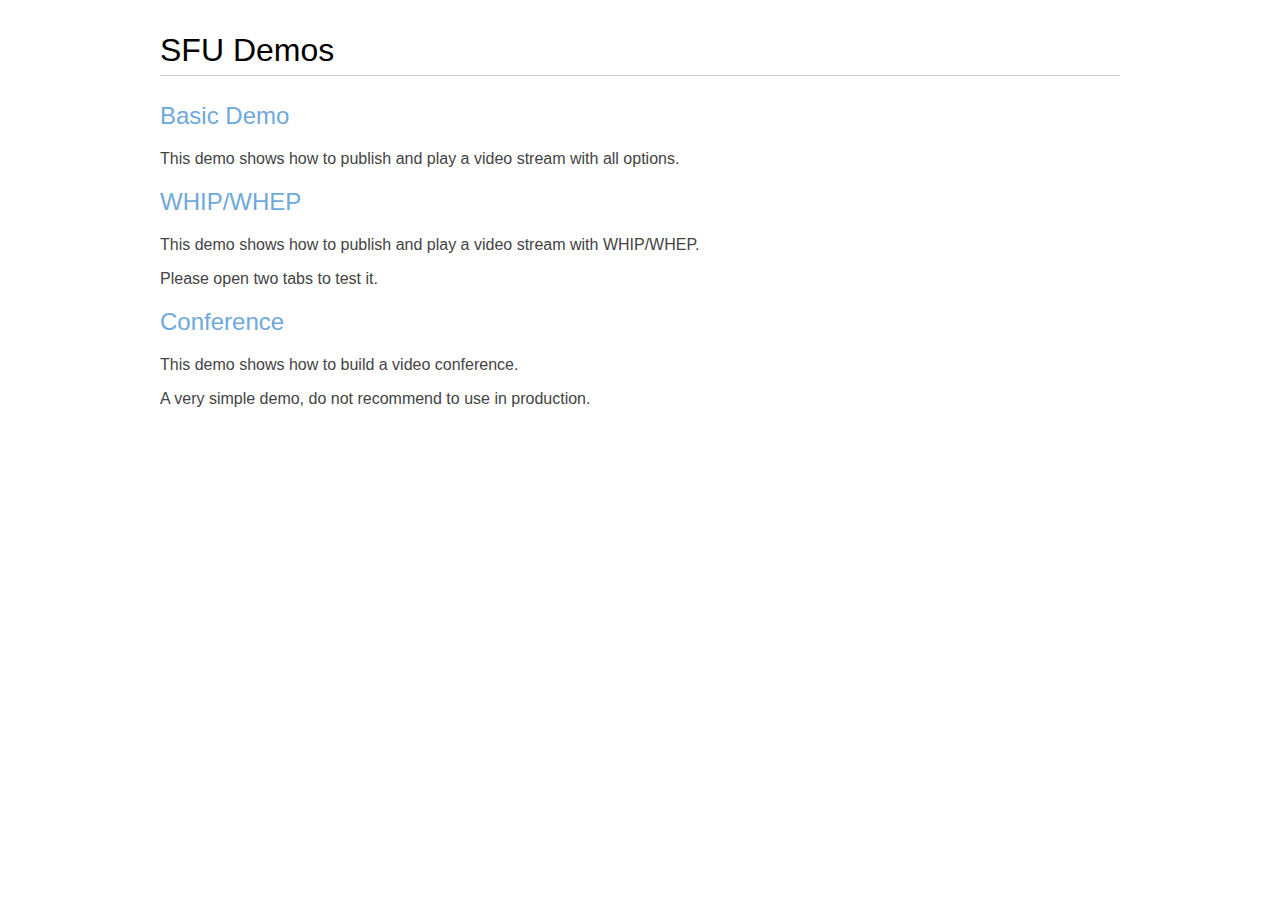
<file: examples/static/index.html>
<!DOCTYPE html>
<html>

<head>
    <meta charset="UTF-8">
    <base target="_blank">
    <title>Basic Demo</title>
    <link rel="stylesheet" href="main.css"/>

</head>

<body>
<div id="container">
    <h1>
        <span>SFU Demos</span>
    </h1>
    <h2><a href="basic.html">Basic Demo</a></h2>
    <p>
        This demo shows how to publish and play a video stream with all options.
    </p>
    <h2><a href="wh.html">WHIP/WHEP</a></h2>
    <p>
        This demo shows how to publish and play a video stream with WHIP/WHEP.
    </p>
    <p>
        Please open two tabs to test it.
    </p>
    <h2><a href="room.html">Conference</a></h2>
    <p>
        This demo shows how to build a video conference.
    </p>
    <p>
        A very simple demo, do not recommend to use in production.
    </p>
</div>
</body>

</html>
</file>
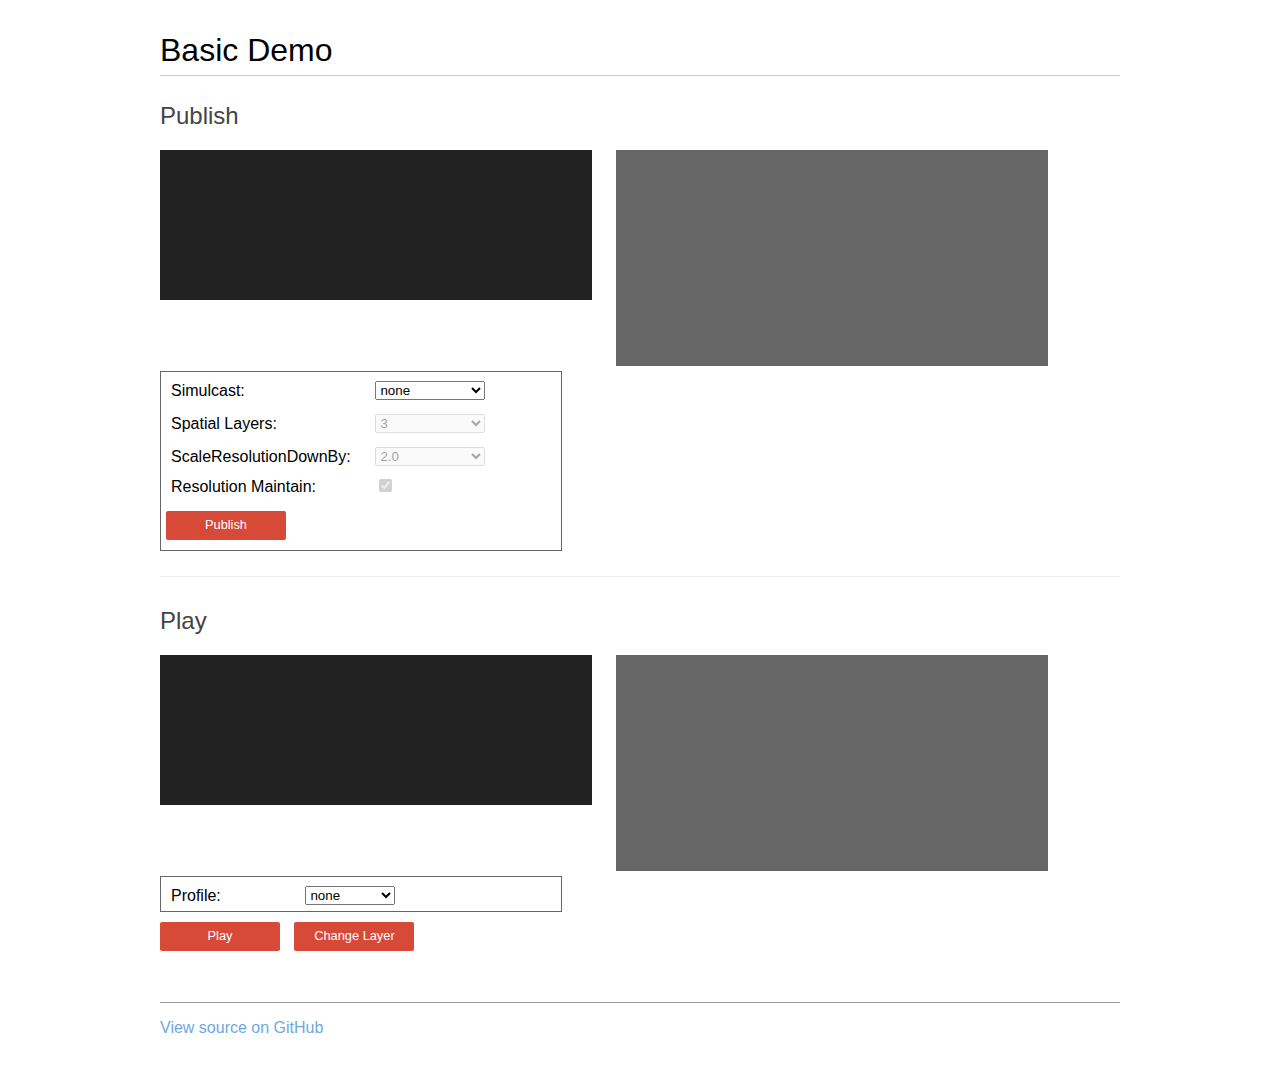
<file: examples/static/basic.html>
<!DOCTYPE html>
<html>

<head>
    <meta charset="UTF-8">
    <base target="_blank">
    <title>Basic Demo</title>
    <link rel="stylesheet" href="main.css"/>

</head>

<body>
<div id="container">
    <h1>
        <span>Basic Demo</span>
    </h1>


    <section id="pubOptions">
        <h2>Publish</h2>
        <video id="pubVideo" playsinline autoplay muted></video>
        <canvas id="pubAudio"></canvas>
        <div id="pubVideoInfo" class="output"></div>
        <div id="pubAttribute">
            <div>
                <label for="pubSimulcast">Simulcast:</label>
                <select id="pubSimulcast">
                    <option value="none">none</option>
                    <option value="rid-based">rid-based</option>
                </select>
            </div>
            <div>
                <label for="pubSpatialLayers">Spatial Layers:</label>
                <select id="pubSpatialLayers" disabled>
                    <option value="3">3</option>
                </select>
            </div>
            <div>
                <label for="pubScaleResolutionDownBy">ScaleResolutionDownBy:</label>
                <select id="pubScaleResolutionDownBy" disabled>
                    <option value="2.0">2.0</option>
                </select>
            </div>
            <div>
                <label for="pubResolutionMaintain">Resolution Maintain:</label>
                <input id="pubResolutionMaintain" type="checkbox" checked disabled></input>

            </div>
            <div>
                <button id="pubpcTracks">Publish</button>
            </div>
        </div>
    </section>

    <section id="subOptions">
        <h2>Play</h2>
        <video id="subVideo" playsinline autoplay muted></video>
        <video id="subAudioStub" playsinline autoplay muted></video>
        <canvas id="subAudio"></canvas>
        <div id="subVideoInfo" class="output"></div>
        <div id="subAttribute">
            <div>
                <label for="subProfile">Profile:</label>
                <select id="subProfile">
                    <option value="">none</option>
                    <option value="high">high</option>
                    <option value="medium">medium</option>
                    <option value="low">low</option>
                </select>
            </div>
        </div>
        <div>
            <button id="subpcTracks">Play</button>
            <button id="subChangeLayer">Change Layer</button>
        </div>
    </section>


    <a href="https://github.com/gotolive/sfu/tree/main/examples"
       title="View source for this page on GitHub" id="viewSource">View source on GitHub</a>

</div>
<script src='js/streamvisualizer.js'></script>
<script src='main.js'></script>

</body>

</html>
</file>
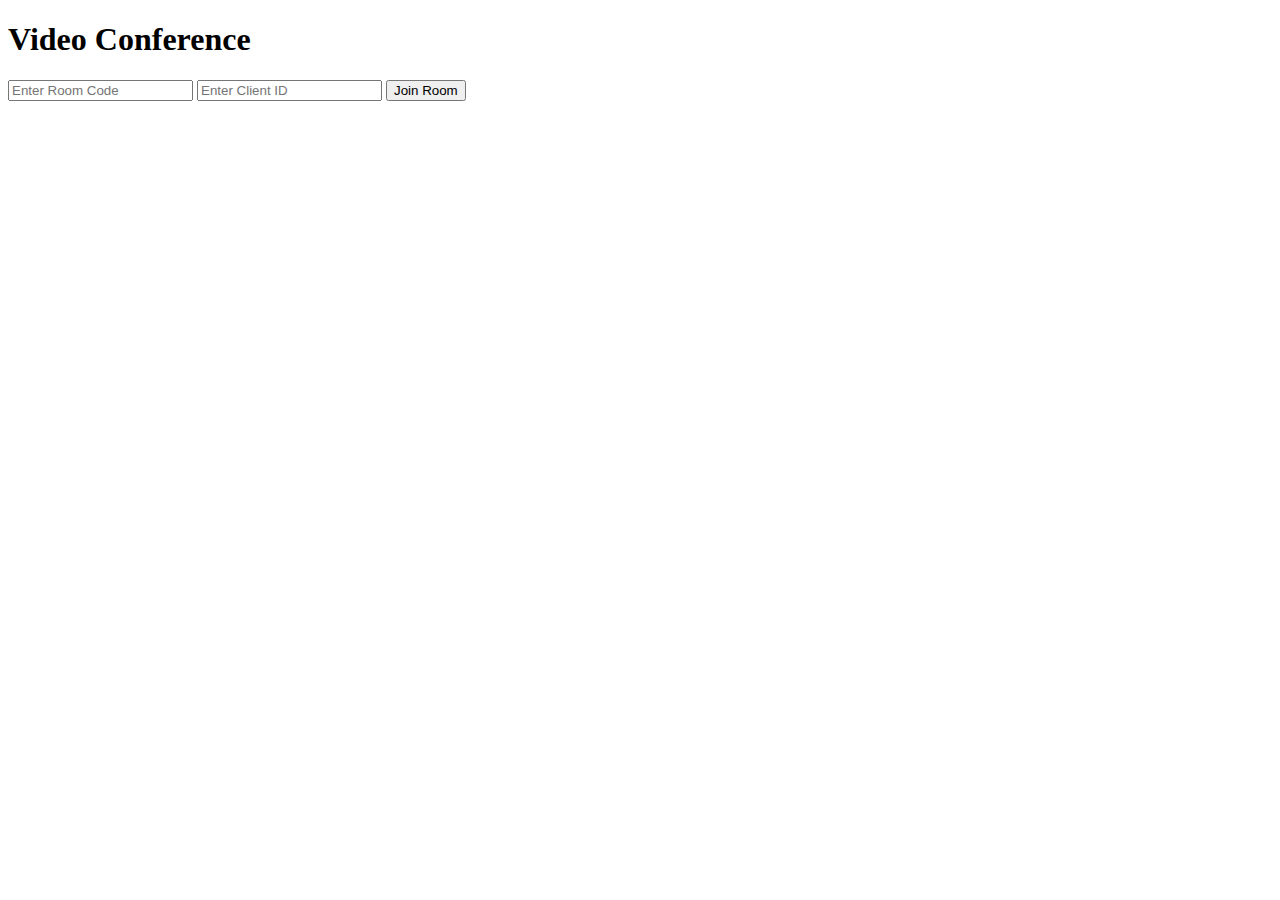
<file: examples/static/room.html>
<!DOCTYPE html>
<html lang="en">
<head>
    <meta charset="UTF-8">
    <meta name="viewport" content="width=device-width, initial-scale=1.0">
    <title>Video Conference</title>
</head>
<body>
<h1>Video Conference</h1>
<div>
    <input type="text" id="roomCode" placeholder="Enter Room Code">
    <input type="text" id="clientId" placeholder="Enter Client ID">
    <button id="joinButton">Join Room</button>
</div>
<div id="videos"></div>

<script>
    let localStream;
    let peerConnections = {};
    const roomCodeInput = document.getElementById('roomCode');
    const clientIdInput = document.getElementById('clientId');
    const joinButton = document.getElementById('joinButton');
    const videosDiv = document.getElementById('videos');
    let publishPeerConnection = new RTCPeerConnection({
        bundlePolicy: 'max-bundle',
        rtcpMuxPolicy: 'require',
        iceTransportPolicy: 'all',
    });
    let subscribePeerConnection = new RTCPeerConnection();
    subscribePeerConnection.ontrack = (env) => {
        if (env.track.kind === 'video') {
            const videoContainer = document.createElement('div');
            videoContainer.style.position = 'relative';
            videoContainer.style.display = 'inline-block';
            videoContainer.style.margin = '10px';

            const label = document.createElement('div');
            // label.textContent = clientID; // Assuming clientId is available in the scope
            label.style.position = 'absolute';
            label.style.top = '0';
            label.style.left = '0';
            label.style.backgroundColor = 'rgba(0, 0, 0, 0.5)';
            label.style.color = 'white';
            label.style.padding = '2px 5px';
            label.style.fontSize = '12px';

            const localVideo = document.createElement('video');
            localVideo.srcObject = new MediaStream([env.track]);
            localVideo.autoplay = true;
            localVideo.muted = true;
            localVideo.style.width = '200px'; // Set the desired width
            localVideo.style.height = '150px'; // Set the desired height

            videoContainer.appendChild(localVideo);
            videoContainer.appendChild(label);
            videosDiv.appendChild(videoContainer);
        }
    };

    async function publish(ws) {
        try {
            let stream = await navigator.mediaDevices.getUserMedia({audio: true, video: true});
            publishPeerConnection.addTransceiver(stream.getAudioTracks()[0], {direction: 'sendonly'});
            let videoEncodings = [];
            publishPeerConnection.addTransceiver(stream.getVideoTracks()[0], {
                direction: 'sendonly',
                active: true,
                sendEncodings: videoEncodings
            });
            let offer = await publishPeerConnection.createOffer();
            await publishPeerConnection.setLocalDescription(offer);
            ws.send(JSON.stringify({type: 'publish', data: offer}));
        } catch (e) {
            console.log(`publish error: ${e}`);
        }
    }

    async function handlePublishResponse(answer) {
        await publishPeerConnection.setRemoteDescription(answer)
    }

    async function handlePublish(clientID, offer) {
        await subscribePeerConnection.setRemoteDescription(offer);
        subscribePeerConnection.createAnswer().then(answer => {
            subscribePeerConnection.setLocalDescription(answer);
        });
    }

    joinButton.addEventListener('click', joinRoom);

    async function joinRoom() {
        const roomCode = roomCodeInput.value;
        const clientId = clientIdInput.value;
        if (!roomCode || !clientId) {
            alert('Please enter both room code and client ID.');
            return;
        }

        localStream = await navigator.mediaDevices.getUserMedia({video: true, audio: true});
        const localVideo = document.createElement('video');
        localVideo.srcObject = localStream;
        localVideo.autoplay = true;
        localVideo.muted = true;
        videosDiv.appendChild(localVideo);

        const ws = new WebSocket('ws://localhost:8990/ws?room=' + roomCode + '&client=' + clientId);
        ws.onopen = () => {
            ws.send(JSON.stringify({type: 'join', room: roomCode, client: clientId}));
        };

        ws.onmessage = async (message) => {
            const data = JSON.parse(message.data);
            switch (data.type) {
                case 'join-response':
                    await publish(ws);
                    ws.send(JSON.stringify({type: 'subscribe', data: data.data}));
                    break;
                case 'publish-response':
                    await handlePublishResponse(data.data);
                    break;
                case 'publish':
                    ws.send(JSON.stringify({type: 'subscribe', data:  [data.clientId]}));
                    break;
                case 'subscribe-response':
                    await handlePublish(data.data.clientId, data.data);
                    break;
            }
        };


    }
</script>
</body>
</html>
</file>
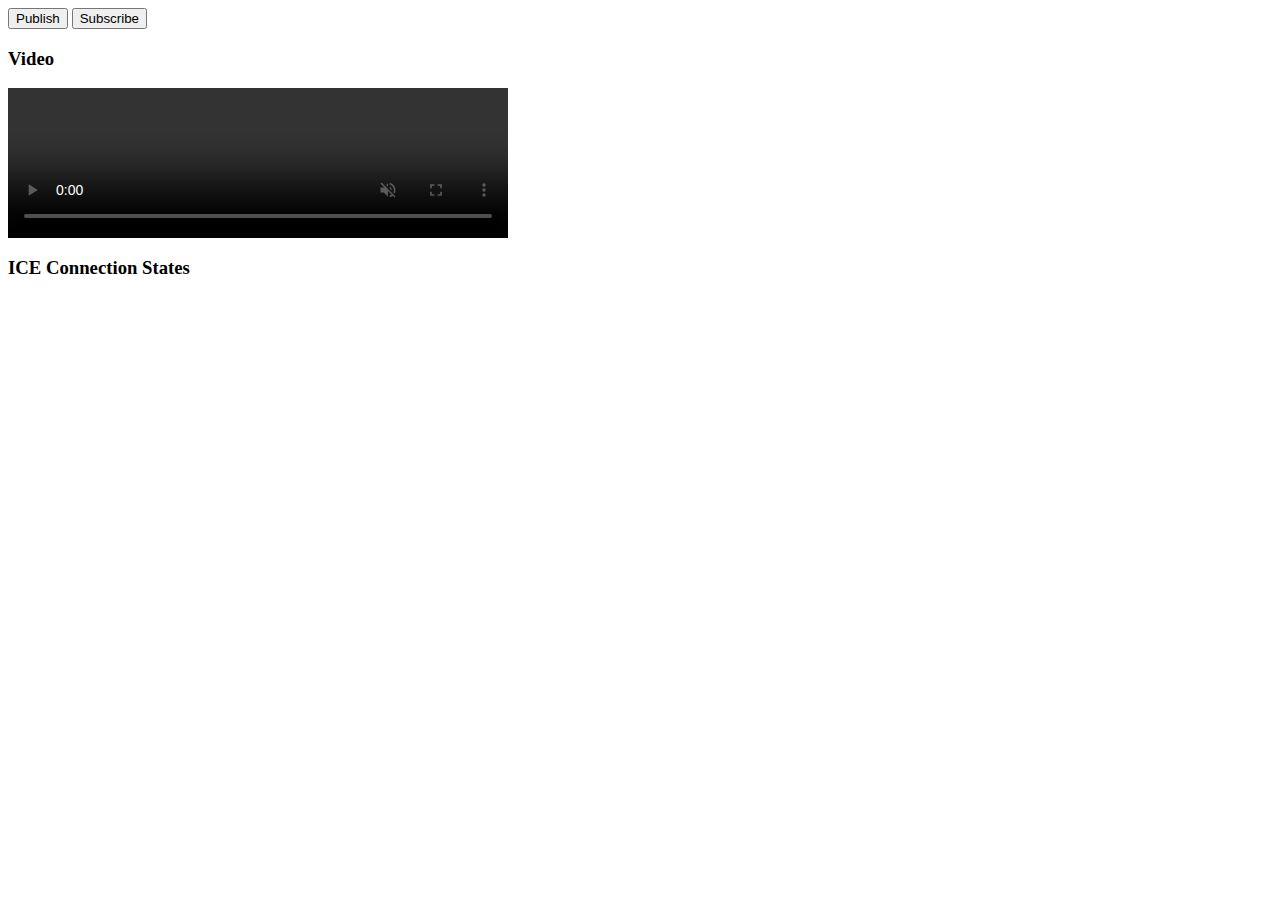
<file: examples/static/wh.html>
<html>

<!--
      SPDX-FileCopyrightText: 2023 The Pion community <https://pion.ly>
      SPDX-License-Identifier: MIT
  -->
<head>
    <title>whip-whep</title>
</head>

<body>
<button onclick="window.doWHIP()">Publish</button>
<button onclick="window.doWHEP()">Subscribe</button>
<h3> Video </h3>
<video id="videoPlayer" autoplay muted controls style="width: 500"> </video>


<h3> ICE Connection States </h3>
<div id="iceConnectionStates"></div> <br />
</body>

<script>


    window.doWHEP = () => {
        let peerConnection = new RTCPeerConnection()

        peerConnection.oniceconnectionstatechange = () => {
            let el = document.createElement('p')
            el.appendChild(document.createTextNode(peerConnection.iceConnectionState))

            document.getElementById('iceConnectionStates').appendChild(el);
        }
        peerConnection.addTransceiver('video', { direction: 'recvonly' })

        peerConnection.ontrack = function (event) {
            console.log("ontrack");
            document.getElementById('videoPlayer').srcObject = event.streams[0]
        }

        peerConnection.createOffer().then(offer => {
            peerConnection.setLocalDescription(offer)

            fetch(`/whep`, {
                method: 'POST',
                body: offer.sdp,
                headers: {
                    Authorization: `Bearer none`,
                    'Content-Type': 'application/sdp'
                }
            }).then(r => r.text())
                .then(answer => {
                    peerConnection.setRemoteDescription({
                        sdp: answer,
                        type: 'answer'
                    })
                })
        })
    }

    window.doWHIP = () => {
        let peerConnection = new RTCPeerConnection()

        peerConnection.oniceconnectionstatechange = () => {
            let el = document.createElement('p')
            el.appendChild(document.createTextNode(peerConnection.iceConnectionState))

            document.getElementById('iceConnectionStates').appendChild(el);
        }
        navigator.mediaDevices.getUserMedia({ video: true, audio: false })
            .then(stream => {
                document.getElementById('videoPlayer').srcObject = stream
                stream.getTracks().forEach(track => peerConnection.addTrack(track, stream))

                peerConnection.createOffer().then(offer => {
                    peerConnection.setLocalDescription(offer)

                    fetch(`/whip`, {
                        method: 'POST',
                        body: offer.sdp,
                        headers: {
                            Authorization: `Bearer none`,
                            'Content-Type': 'application/sdp'
                        }
                    }).then(r => r.text())
                        .then(answer => {
                            peerConnection.setRemoteDescription({
                                sdp: answer,
                                type: 'answer'
                            })
                        })
                })
            })
    }
</script>
</html>
</file>
<file: examples/static/main.css>
/*
 *  Copyright (c) 2015 The WebRTC project authors. All Rights Reserved.
 *
 *  Use of this source code is governed by a BSD-style license
 *  that can be found in the LICENSE file in the root of the source
 *  tree.
 */

.hidden {
  display: none;
}

.highlight {
  background-color: #eee;
  font-size: 1.2em;
  margin: 0 0 30px 0;
  padding: 0.2em 1.5em;
}

.warning {
  color: red;
  font-weight: 400;
}

@media screen and (min-width: 1000px) {
  /* hack! to detect non-touch devices */
  div#links a {
    line-height: 0.8em;
  }
}

audio {
  max-width: 100%;
}

body {
  font-family: sans-serif;
  font-weight: 300;
  margin: 0;
  padding: 1em;
  word-break: break-word;
}

button {
  background-color: #d84a38;
  border: none;
  border-radius: 2px;
  color: white;
  font-family: sans-serif;
  font-size: 0.8em;
  margin: 0 0 1em 0;
  padding: 0.5em 0.7em 0.6em 0.7em;
}

button:active {
  background-color: #cf402f;
}

button:hover {
  background-color: #cf402f;
}

button[disabled] {
  color: #ccc;
}

button[disabled]:hover {
  background-color: #d84a38;
}

canvas {
  background-color: #ccc;
  max-width: 100%;
  width: 100%;
}

code {
  font-family: sans-serif;
  font-weight: 400;
}

div#container {
  margin: 0 auto 0 auto;
  max-width: 60em;
  padding: 1em 1.5em 1.3em 1.5em;
}

div#links {
  padding: 0.5em 0 0 0;
}

h1 {
  border-bottom: 1px solid #ccc;
  font-family: sans-serif;
  font-weight: 500;
  margin: 0 0 0.8em 0;
  padding: 0 0 0.2em 0;
}

h2 {
  color: #444;
  font-weight: 500;
}

h3 {
  border-top: 1px solid #eee;
  color: #666;
  font-weight: 500;
  margin: 10px 0 10px 0;
  white-space: nowrap;
}

li {
  margin: 0 0 0.4em 0;
}

html {
  /* avoid annoying page width change
  when moving from the home page */
  overflow-y: scroll;
}

img {
  border: none;
  max-width: 100%;
}

input[type=radio] {
  position: relative;
  top: -1px;
}

p {
  color: #444;
  font-weight: 300;
}

p#data {
  border-top: 1px dotted #666;
  font-family: Courier New, monospace;
  line-height: 1.3em;
  max-height: 1000px;
  overflow-y: auto;
  padding: 1em 0 0 0;
}

p.borderBelow {
  border-bottom: 1px solid #aaa;
  padding: 0 0 20px 0;
}

section p:last-of-type {
  margin: 0;
}

section {
  border-bottom: 1px solid #eee;
  margin: 0 0 30px 0;
  padding: 0 0 20px 0;
}

section:last-of-type {
  border-bottom: none;
  padding: 0 0 1em 0;
}

select {
  margin: 0 1em 1em 0;
  position: relative;
  top: -1px;
}

h1 span {
  white-space: nowrap;
}

a {
  color: #6fa8dc;
  font-weight: 300;
  text-decoration: none;
}

h1 a {
  font-weight: 300;
  margin: 0 10px 0 0;
  white-space: nowrap;
}

a:hover {
  color: #3d85c6;
  text-decoration: underline;
}

a#viewSource {
  display: block;
  margin: 1.3em 0 0 0;
  border-top: 1px solid #999;
  padding: 1em 0 0 0;
}

div#errorMsg p {
  color: #F00;
}

div#links a {
  display: block;
  line-height: 1.3em;
  margin: 0 0 1.5em 0;
}

div.outputSelector {
  margin: -1.3em 0 2em 0;
}

p.description {
  margin: 0 0 0.5em 0;
}

strong {
  font-weight: 500;
}

textarea {
  resize: none;
  font-family: sans-serif;
}

video {
  background: #222;
  margin: 0 0 20px 0;
  --width: 100%;
  width: var(--width);
  height: calc(var(--width) * 0.75);
}

ul {
  margin: 0 0 0.5em 0;
}

@media screen and (max-width: 650px) {
  .highlight {
    font-size: 1em;
    margin: 0 0 20px 0;
    padding: 0.2em 1em;
  }
  h1 {
    font-size: 24px;
  }
}

@media screen and (max-width: 550px) {
  button:active {
    background-color: darkRed;
  }
  h1 {
    font-size: 22px;
  }
}

@media screen and (max-width: 450px) {
  h1 {
    font-size: 20px;
  }
}

canvas {
  background-color: #666;
  vertical-align: top;
  --width: 45%;
  width: var(--width);
  height: calc(var(--width) * 0.75);
}

video {
  --width: 45%;
  width: var(--width);
  height: calc(var(--width) * 0.75);
  margin: 0 20px 10px 0;
}

video#subAudioStub {
  display: none;
}

div.output {
  background-color: #eee;
  font-family: 'Inconsolata', 'Courier New', monospace;
  font-size: 1em;
  margin: 10px 0px 20px 0px;
  padding: 10px 10px 10px 10px;
  top: 10px;
  white-space: normal;
  word-break: break-all;
  word-wrap: break-word;
  width: 275px;
  height: auto;
}

/* appConfigs */

.appConfigInput {
  margin: 0 0 10px;
  width: 60%;
}

.appConfigCheckbox {
  margin: 0 0 15px;
}

section#appConfigs label {
  display: inline-block;
  width: 180px;
}

/* connectOptions */

.connectInput {
  margin: 0 0 10px;
  width: 200px;
}

.connectCheckbox {
  margin: 0 0 10px;
}

.roomButton {
  margin: 10px 10px 20px 0;
  width: 120px;
}

.connectButton {
  margin: 10px 10px 0 0;
  width: 120px;
}

section#connectOptions select {
  margin: 0 0 10px;
  width: 207px;
}

section#connectOptions label {
  display: inline-block;
  width: 200px;
}

/* pubOptions */

section#pubOptions button {
  margin: 5px 10px 5px 0;
  width: 120px;
}

section#pubOptions select {
  margin: 5px 0 5px;
  width: 110px;
}

section#pubOptions label {
  display: inline-block;
  margin: 0 0 10px 5px;
  width: 200px;
}

.pubInput {
  margin: 0 0 5px;
  width: 100px;
}

#pubAttribute {
  margin: 5px 0 5px 0;
  border: 1px solid #666;
  padding: 5px;
  width: 390px;
}

/* subOptions */

section#subOptions button {
  margin: 5px 10px 5px 0;
  width: 120px;
}

section#subOptions label {
  display: inline-block;
  margin: 5px 0 0 5px;
  width: 130px;
}

.subCheckbox {
  margin: 0 0 10px;
}

#subTrackLists {
  margin: 0 0 10px;
  width: 400px;
}

#subProfile {
  margin: 5px 0 0;
  width: 90px;
}

#subAttribute {
  margin: 5px 0 5px 0;
  border: 1px solid #666;
  padding: 5px;
  width: 390px;
}

/* mergeOptions */

section#mergeOptions label {
  display: inline-block;
  margin: 5px;
}

section#mergeOptions fieldset {
  margin: 5px 0px 10px;
}

.templateLabel {
  display: inline-block;
  width: 120px;
}

.templateSelect {
  margin: 10px 0px 10px;
  width: 120px;
}

.templateUrlInput {
  margin: 0 10px 0;
  width: 60%;
}

#templatePlayerLists {
  margin: 5px 0px 5px;
  width: 400px;
}

.templatePlayerBtn {
  margin: 10px 10px 5px;
  width: 100px;
}

.templateInput {
  margin: 5px 5px 0;
  width: 80px;
}

.mergeOptWsBtn {
  margin: 20px 10px 0px;
  width: 130px;
}

.mergeOptCtlBtn {
  background-color: #5f9ea0;
  margin: 10px 10px 0px;
  width: 130px;
}

.mergeOptLabel {
  display: inline-block;
  width: 90px;
}

.mergeCtlBtn {
  margin: 5px 10px 5px;
  width: 170px;
}

.mergeUrlInput {
  margin: 0 10px 0;
  width: 80%;
}

.mergeLocInput {
  margin: 10px 10px 0;
  width: 50px;
}

.mergeTrackInput {
  margin: 10px 10px 0;
  width: 30px;
}

.mergeOptInput {
  margin: 10px 10px 0;
  width: 100px;
}

.mergeAttrInput {
  margin: 10px 10px 0;
  width: 50px;
}

#mergeStretchMode {
  margin: 10px 0px 5px;
  width: 120px;
}

#mergeSeiTemplate {
  margin: 0 10px 0;
  width: 50%;
}

#mergeJob {
  margin: 10px;
  width: 150px;
}

#trackStretchMode {
  margin: 15px 10px 5px;
  width: 100px;
}

#mergeTrack {
  margin: 10px 10px 5px;
  width: 300px;
}

#mergeArrange {
  margin: 5px;
}

#mergeOperation {
  margin: 20px 0 0;
  border: 1px solid #666;
  padding: 10px;
}

/* forwardOptions */

section#forwardOptions label {
  display: inline-block;
  margin: 5px;
}

#forwardControl {
  margin: 20px 0 0;
  border: 1px solid #666;
  padding: 10px;
}

#forwardTrackLists {
  margin: 0 0 10px;
  width: 400px;
}

.forwardUrlInput {
  margin: 0 10px 10px;
  width: 80%;
}

.forwardCtlBtn {
  margin: 5px 10px 5px;
  width: 120px;
}

.forwardCtlInput {
  margin: 10px 10px 10px;
  width: 50px;
}

#forwardSeiTemplate {
  margin: 0 10px 0;
  width: 50%;
}

#forwardJobID {
  margin: 5px 0 5px 0;
  width: 112px;
}

#forwardJobs {
  margin: 5px 0 10px 0;
  width: 120px;
}

/* roomOptions */

section#roomOptions select {
  vertical-align:bottom;
  margin: 0 0 20px;
  width: 410px;
}

section#roomOptions input {
  vertical-align:bottom;
  margin: 0 0 20px;
  width: 400px;
}

section#roomOptions button {
  vertical-align:bottom;
  margin: 0 0 20px;
  width: 120px;
}
</file>
